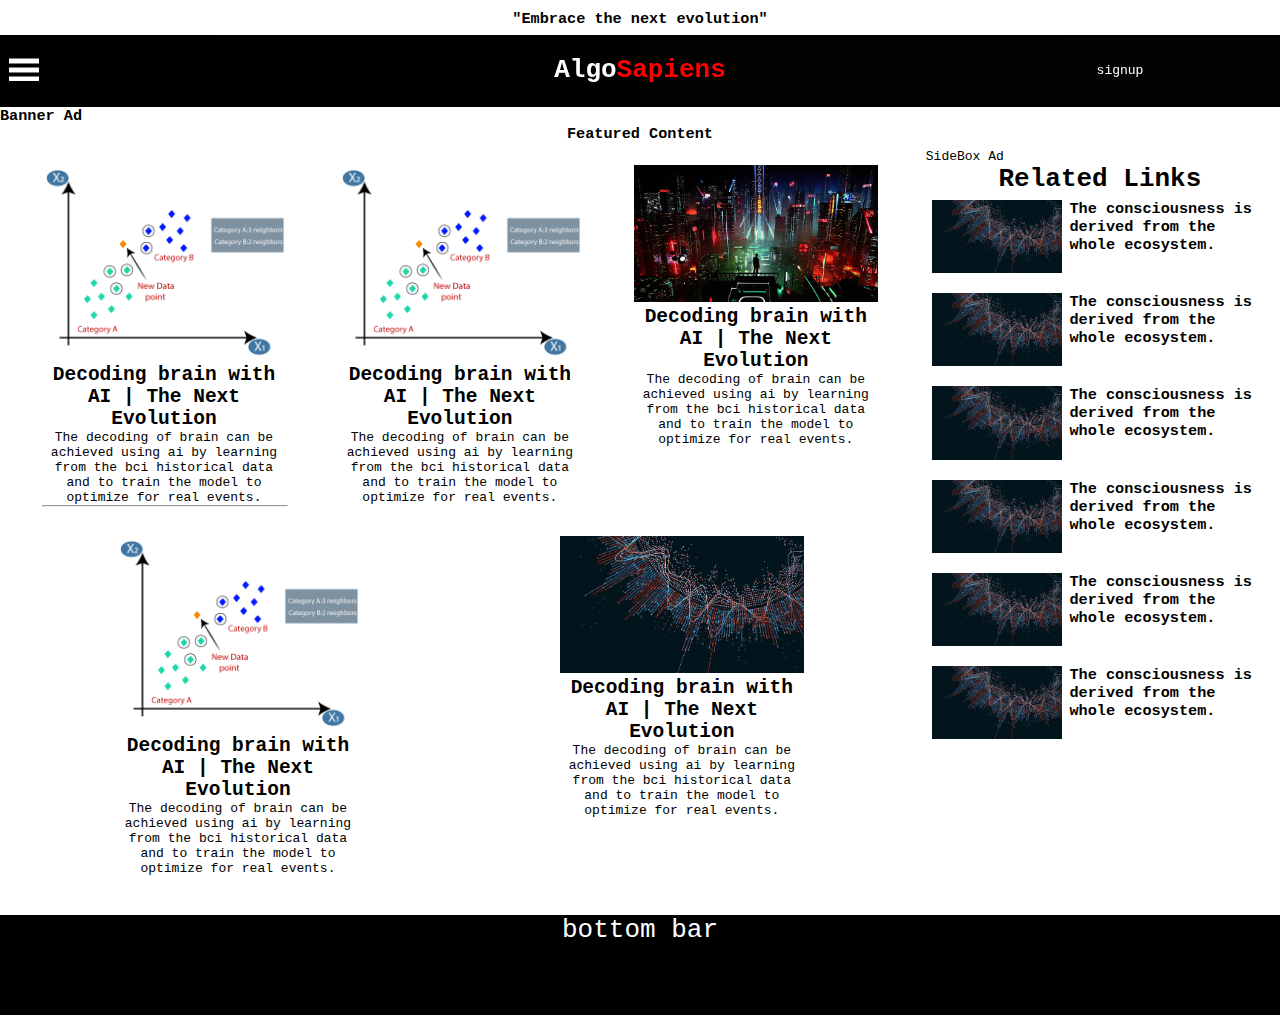
<file: index.html>
<!DOCTYPE html>
<html lang="en">
<head>
	<meta charset="UTF-8">
	<meta http-equiv="X-UA-Compatible" content="IE=edge"/>
	<title>algosapiens</title>
	<meta name="viewport" content="width=device-width, initial-scale=1.0"/>
	<meta name="description" content="The next Evolution"/>
	<meta name="keywords" content="algosapiens,algo,sapiens,algorithms,computer"/>
	<link rel="stylesheet" type="text/css" href="./style.css"/>


</head>
<body>
	<div class="container">
		<div class="box-1"><div class="ethos"><h3>"Embrace the next evolution"</h3></div></div>
		<div class="box-2">
		  <div class="tp-bar">
		  	<div class="tp-bar-itm-1">

                     <div class="ham" style="margin-left:9px;">
                           <span class="open-slide">
             <a href="#" onclick="openSideMenu() ">
                    <svg width="25" height="25">
                         <path d="M0, 5 30,5" stroke="#ffffff" stroke-width="    5"/>
                         <path d="M0,14 30,14" stroke="#ffffff" stroke-width=    "5"/>
                         <path d="M0,23 30,23" stroke="#ffffff" stroke-width=    "5"/>
                 
                     </svg>
             </a>
     </span> 
                     </div>

			</div>
			<div class="tp-bar-itm-2"><h1>Algo<span style="color:red;">Sapiens</span></h1></div>
		  	<div class="tp-bar-itm-3">signup</div>
		  </div>
		  <!-- BOX-2 end -->
		</div>
		<div class="box-ad-bannr"><h3>Banner Ad</h3></div>
		<div class="box-3"><h3>Featured Content</h3></div>
	   <div class="respon">
		<div class="box-4">
		    <div class="main-pg-pst">
			<div class="post">
				<div class="pst-lnk"><a href="./post.html">
				<div class="pst-card">
				  <div class="pst-img">
					<img src="./k-nearest-neighbour-algosapiens.png" alt="post cover"/>
				  </div>
				  <div class="pst-dtl">
				  <div class="pt-tle"><h2>Decoding brain with AI | The Next Evolution</h2></div>
				  <div class="pt-con"><p>The decoding of brain can be achieved using ai by learning from the bci historical data and to train the model to optimize for real events.</p></div>
				  
				  </div><!-- pst-dtl end -->
				  </div><!-- pst-card end -->
				  <!--	</a></div> pst-lnk end -->
				  <div class="pst-meta">
				  <div class="pt-auth"></h4>KG</h4></div>
				  <div class="pt-date"></h4>xx/xx/xx</h4></div>
				<div class="share-pst">
					<div class="s-fb">fb</div>
					<div class="s-insta">insta</div>
					<div class="s-twtr">twtr</div>
					<div class="s-more">more</div>
				</div>
				  </div><!-- pst-meta end -->
					</a></div><!-- pst-lnk end -->
					<hr/>
			<!--POST END-->
		       </div>
			<div class="post">
				<div class="pst-card">
				  <div class="pst-img">
					<img src="./k-nearest-neighbour-algosapiens.png" alt="post cover" max-width="25px" height="auto";/>
				  </div>
				  <div class="pst-dtl">
				  <div class="pt-tle"><h2>Decoding brain with AI | The Next Evolution</h2></div>
				  <div class="pt-con"><p>The decoding of brain can be achieved using ai by learning from the bci historical data and to train the model to optimize for real events.</p></div>
				  
				  </div><!-- pst-dtl end -->
				  </div><!-- pst-card end -->
				  <div class="pst-meta">
				  <div class="pt-auth"></h4>KG</h4></div>
				  <div class="pt-date"></h4>xx/xx/xx</h4></div>
				<div class="share-pst">
					<div class="s-fb">fb</div>
					<div class="s-insta">insta</div>
					<div class="s-twtr">twtr</div>
					<div class="s-more">more</div>
				</div>
				  </div><!-- pst-meta end -->
			<!--POST END-->
		       </div>
			<div class="post">
				<div class="pst-card">
				  <div class="pst-img">
					<img src="./cyber-science-fiction-digital-art-concept-art-cyberpunk-hd-wallpaper-preview.jpg" alt="post cover" max-width="25px" height="auto";/>
				  </div>
				  <div class="pst-dtl">
				  <div class="pt-tle"><h2>Decoding brain with AI | The Next Evolution</h2></div>
				  <div class="pt-con"><p>The decoding of brain can be achieved using ai by learning from the bci historical data and to train the model to optimize for real events.</p></div>
				  
				  </div><!-- pst-dtl end -->
				  </div><!-- pst-card end -->
				  <div class="pst-meta">
				  <div class="pt-auth"></h4>KG</h4></div>
				  <div class="pt-date"></h4>xx/xx/xx</h4></div>
				<div class="share-pst">
					<div class="s-fb">fb</div>
					<div class="s-insta">insta</div>
					<div class="s-twtr">twtr</div>
					<div class="s-more">more</div>
				</div>
				  </div><!-- pst-meta end -->
			<!--POST END-->
		       </div>
			<div class="post">
				<div class="pst-card">
				  <div class="pst-img">
					<img src="./k-nearest-neighbour-algosapiens.png" alt="post cover" max-width="25px" height="auto";/>
				  </div>
				  <div class="pst-dtl">
				  <div class="pt-tle"><h2>Decoding brain with AI | The Next Evolution</h2></div>
				  <div class="pt-con"><p>The decoding of brain can be achieved using ai by learning from the bci historical data and to train the model to optimize for real events.</p></div>
				  
				  </div><!-- pst-dtl end -->
				  </div><!-- pst-card end -->
				  <div class="pst-meta">
				  <div class="pt-auth"></h4>KG</h4></div>
				  <div class="pt-date"></h4>xx/xx/xx</h4></div>
				<div class="share-pst">
					<div class="s-fb">fb</div>
					<div class="s-insta">insta</div>
					<div class="s-twtr">twtr</div>
					<div class="s-more">more</div>
				</div>
				  </div><!-- pst-meta end -->
			<!--POST END-->
		       </div>
			<div class="post">
				<div class="pst-card">
				  <div class="pst-img">
					<img src="./datavisualizationtips_hdr.jpg" alt="post cover" max-width="25px" height="auto";/>
				  </div>
				  <div class="pst-dtl">
				  <div class="pt-tle"><h2>Decoding brain with AI | The Next Evolution</h2></div>
				  <div class="pt-con"><p>The decoding of brain can be achieved using ai by learning from the bci historical data and to train the model to optimize for real events.</p></div>
				  
				  </div><!-- pst-dtl end -->
				  </div><!-- pst-card end -->
				  <div class="pst-meta">
				  <div class="pt-auth"></h4>KG</h4></div>
				  <div class="pt-date"></h4>xx/xx/xx</h4></div>
				<div class="share-pst">
					<div class="s-fb">fb</div>
					<div class="s-insta">insta</div>
					<div class="s-twtr">twtr</div>
					<div class="s-more">more</div>
				</div>
				  </div><!-- pst-meta end -->
			<!--POST END-->
		       </div>
		       <!--MAIN PAGE POST END -->
		 </div>
		 <!-- BOX 4 END -->
		</div>
		<div class="box-5">
			<div class="sidebox">
				<div class="sidebox-ad">SideBox Ad</div>
	<div class="recomm">
		<div class="rel-list">
			<div class="rel-lin">
			<h1>Related Links</h1>
			<div class="rel-psts"><a href="./post.html">
			<div class="rel-pst">

					<div class="rel-img"><img src="./datavisualizationtips_hdr.jpg" alt=""></div>
					<div class="rel-tle"><h3>The consciousness is derived from the whole ecosystem.</h3></div>
			</div><!--rel-pst END -->
			</a></div><!--rel-psts END -->

			<div class="rel-pst">

					<div class="rel-img"><img src="./datavisualizationtips_hdr.jpg" alt=""></div>
					<div class="rel-tle"><h3>The consciousness is derived from the whole ecosystem.</h3></div>
			</div><!--rel-pst END -->
			<div class="rel-pst">

					<div class="rel-img"><img src="./datavisualizationtips_hdr.jpg" alt=""></div>
					<div class="rel-tle"><h3>The consciousness is derived from the whole ecosystem.</h3></div>
			</div><!--rel-pst END -->
			<div class="rel-pst">

					<div class="rel-img"><img src="./datavisualizationtips_hdr.jpg" alt=""></div>
					<div class="rel-tle"><h3>The consciousness is derived from the whole ecosystem.</h3></div>
			</div><!--rel-pst END -->
			<div class="rel-pst">

					<div class="rel-img"><img src="./datavisualizationtips_hdr.jpg" alt=""></div>
					<div class="rel-tle"><h3>The consciousness is derived from the whole ecosystem.</h3></div>
			</div><!--rel-pst END -->
			<div class="rel-pst">

					<div class="rel-img"><img src="./datavisualizationtips_hdr.jpg" alt=""></div>
					<div class="rel-tle"><h3>The consciousness is derived from the whole ecosystem.</h3></div>
			</div><!--rel-pst END -->
			</div>
		</div>
		
	</div>
	<div class="ad-box-1"></div>

	<!-- BOX-5 end-->
		</div>
		</div>
		<!--respon end-->
	   </div>


		<div class="box-6"></div>
		<div class="box-7"></div>
		<div class="box-8">bottom bar</div>
	</div>
</body>
</html>
</file>
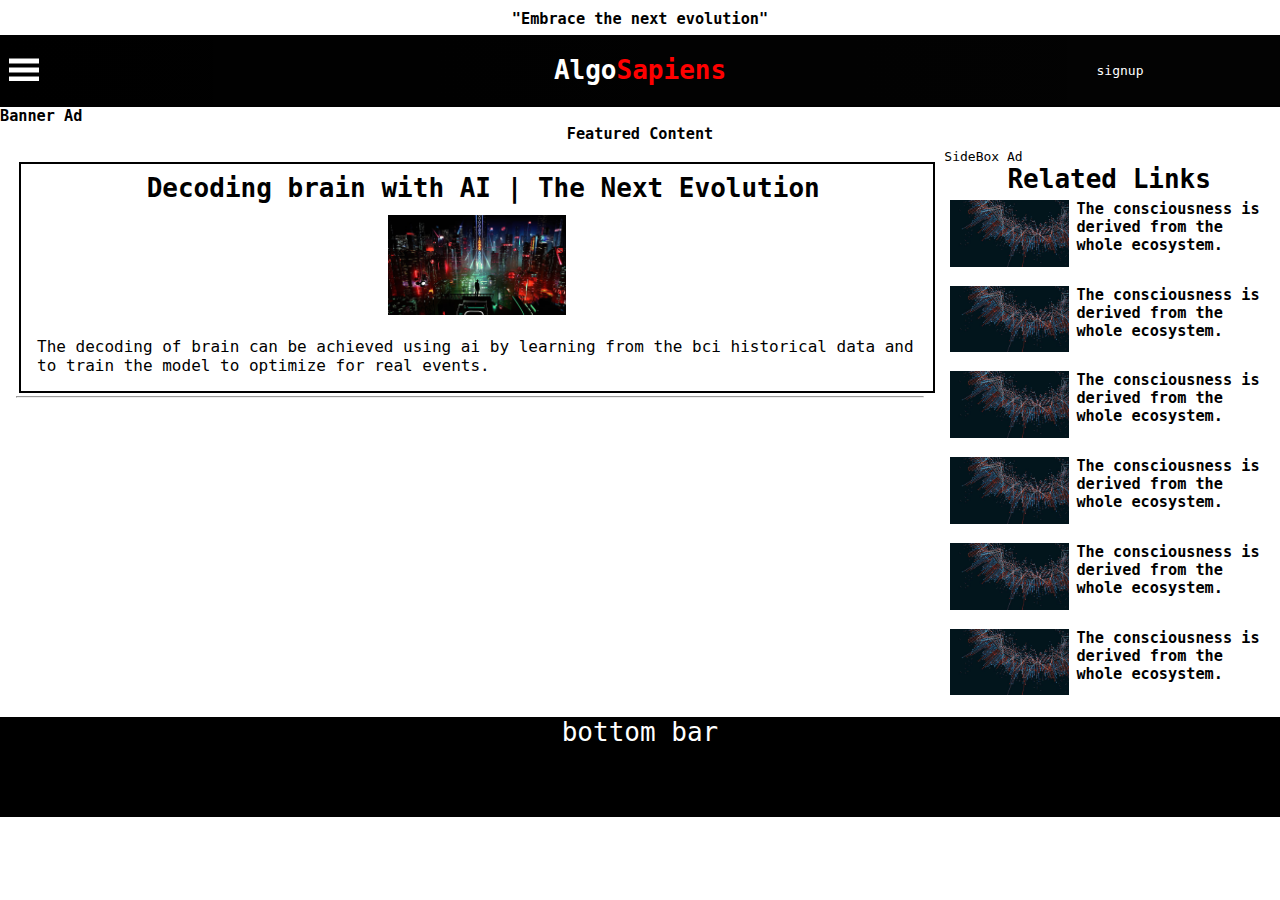
<file: post.html>
<!DOCTYPE html>
<html lang="en">
<head>
	<meta charset="UTF-8">
	<meta http-equiv="X-UA-Compatible" content="IE=edge"/>
	<title>algosapiens</title>
	<meta name="viewport" content="width=device-width, initial-scale=1.0"/>
	<meta name="description" content="The next Evolution"/>
	<meta name="keywords" content="algosapiens,algo,sapiens,algorithms,computer"/>
	<link rel="stylesheet" type="text/css" href="./style.css"/>


</head>
<body>
	<div class="container">
		<div class="box-1"><div class="ethos"><h3>"Embrace the next evolution"</h3></div></div>
		<div class="box-2">
		  <div class="tp-bar">
		  	<div class="tp-bar-itm-1">

                     <div class="ham" style="margin-left:9px;">
                           <span class="open-slide">
             <a href="#" onclick="openSideMenu() ">
                    <svg width="25" height="25">
                         <path d="M0, 5 30,5" stroke="#ffffff" stroke-width="    5"/>
                         <path d="M0,14 30,14" stroke="#ffffff" stroke-width=    "5"/>
                         <path d="M0,23 30,23" stroke="#ffffff" stroke-width=    "5"/>
                 
                     </svg>
             </a>
     </span> 
                     </div>

			</div>
			<div class="tp-bar-itm-2"><h1>Algo<span style="color:red;">Sapiens</span></h1></div>
		  	<div class="tp-bar-itm-3">signup</div>
		  </div>
		  <!-- BOX-2 end -->
		</div>
		<div class="box-ad-bannr"><h3>Banner Ad</h3></div>
		<div class="box-3"><h3>Featured Content</h3></div>
	   <div class="respon">
		<div class="box-4">
		    <div class="main-pg-pst">
			<div class="pst-pg">
				
				<div class="pst-card">
				  <div class="pst-pg-dtl">
				  <div class="pst-pg-tle"><h1>Decoding brain with AI | The Next Evolution</h1></div>

				  <div class="pst-pg-img">
					<img src="./cyber-science-fiction-digital-art-concept-art-cyberpunk-hd-wallpaper-preview.jpg" alt="post cover"/>
				  </div>
				  <div class="pst-pg-share">
				  
				  </div>
				  <div class="pst-pg-con"><p>The decoding of brain can be achieved using ai by learning from the bci historical data and to train the model to optimize for real events.</p></div>
				  
				  </div><!-- pst-dtl end -->
				  </div><!-- pst-card end -->
				  <!--	</a></div> pst-lnk end -->
				  <div class="pst-meta">
				  <div class="pt-auth"></h4>KG</h4></div>
				  <div class="pt-date"></h4>xx/xx/xx</h4></div>
				<div class="share-pst">
					<div class="s-fb">fb</div>
					<div class="s-insta">insta</div>
					<div class="s-twtr">twtr</div>
					<div class="s-more">more</div>
				</div>
				  </div><!-- pst-meta end -->
					<hr/>
			<!--POST END-->
		       </div>
		       <!--MAIN PAGE POST END -->
		 </div>
		 <!-- BOX 4 END -->
		</div>
		<div class="box-5">
			<div class="sidebox">
				<div class="sidebox-ad">SideBox Ad</div>
	<div class="recomm">
		<div class="rel-list">
			<div class="rel-lin">
			<h1>Related Links</h1>
			<div class="rel-psts"><a href="./post.html">
			<div class="rel-pst">

					<div class="rel-img"><img src="./datavisualizationtips_hdr.jpg" alt=""></div>
					<div class="rel-tle"><h3>The consciousness is derived from the whole ecosystem.</h3></div>
			</div><!--rel-pst END -->
			</a></div><!--rel-psts END -->

			<div class="rel-pst">

					<div class="rel-img"><img src="./datavisualizationtips_hdr.jpg" alt=""></div>
					<div class="rel-tle"><h3>The consciousness is derived from the whole ecosystem.</h3></div>
			</div><!--rel-pst END -->
			<div class="rel-pst">

					<div class="rel-img"><img src="./datavisualizationtips_hdr.jpg" alt=""></div>
					<div class="rel-tle"><h3>The consciousness is derived from the whole ecosystem.</h3></div>
			</div><!--rel-pst END -->
			<div class="rel-pst">

					<div class="rel-img"><img src="./datavisualizationtips_hdr.jpg" alt=""></div>
					<div class="rel-tle"><h3>The consciousness is derived from the whole ecosystem.</h3></div>
			</div><!--rel-pst END -->
			<div class="rel-pst">

					<div class="rel-img"><img src="./datavisualizationtips_hdr.jpg" alt=""></div>
					<div class="rel-tle"><h3>The consciousness is derived from the whole ecosystem.</h3></div>
			</div><!--rel-pst END -->
			<div class="rel-pst">

					<div class="rel-img"><img src="./datavisualizationtips_hdr.jpg" alt=""></div>
					<div class="rel-tle"><h3>The consciousness is derived from the whole ecosystem.</h3></div>
			</div><!--rel-pst END -->
			</div>
		</div>
		
	</div>
	<div class="ad-box-1"></div>

	<!-- BOX-5 end-->
		</div>
		</div>
		<!--respon end-->
	   </div>


		<div class="box-6"></div>
		<div class="box-7"></div>
		<div class="box-8">bottom bar</div>
	</div>
</body>
</html>
</file>
<file: style.css>
@charset "utf-8";
@import "post.css";


* {
	padding:0;
	margin:0;
	background-color:;
	width:100%;
	font-family:monospace;
  }



  .container {
	  margin:0;
	  padding:0;
	  width:100%;
	  height:100%;

  }

  .box-1 {
	width:100%;
	height:25px;
	background:;

  }

  .ethos h3{
	text-align:center;
	margin-top:10px;	
  }
  .box-2 {
	margin:0;
	padding:0;
	width:100%;/* auto*/
	height:70px;
	/*background-color:white;*/
	border-bottom:2px solid ;
	text-align:center;
	position:-webkit-sticky;
	position:sticky;
	top:0;
	background: rgba(0, 0, 0, 0) linear-gradient(to left, rgba(0,0,0,0.99) 0px, #000000 100%) repeat scroll 0 0 !important;
  }

  .tp-bar {
	display:flex;
	height:100%;
	align-items:center;
  }

  .tp-bar-itm-1 {
	  flex:1;
  }

  .tp-bar-itm-2 {
	  color:white;
	  flex:2;
  }

  .tp-bar-itm-3 {
	  flex:1;
	  color:#ffffff;
  }


  .respon {
	  display:flex;
	  justify-content:center;
  }
  .box-3 {
	  height:auto;
	  width:100%;
	  background-color:#ffffff;
	  text-align:center;
  }

  .box-4 {
	  width:auto;
	  margin:10px;
	  padding;10px;
/*	  border:2px solid black;*/

  }

  .main-pg-pst {
	  width:auto;
	  margin:3px;
	  padding:3px;
	  display:flex;
	  flex-wrap:wrap; 
	  justify-content:space-around;
/*	  border:2px solid yellow;*/
  }

  a:link{
	color:black;
	/*background-color:red;*/
	text-decoration:none;
  }

  a:visited {
	  color:blue;
	  background-color:transparent;
	  text-decoration:none;
  } 

  .post {
	  flex-grow:1 0 25%;
	  width:250px;
	  margin:3px;
	  margin-bottom:20px;
	  padding:3px;
	 /* border:2px solid #54595F;*/
	  box-sizing:border-box;
	  
	   

  }
  .pst-card {
	width:100%;
	display:block;
	text-align:center;
  }

  .pst-img {
	  width:100%;
	  height:100%;
	  padding:0px;
	  margin:0px;
	  padding-top:0;
	  margin-top:0;
	  text-align:center;
/*	  border:2px solid green;*/
  }

  .pt-con {
	  display:block;
  }
  .pt-tle {
	  text-align:center;
  }

  .pst-meta {
	  padding:5px;
	  display:none;/*flex*/
  }
  .share-pst {
	display:flex;
	width:100%;
	justify-content:space-around;
  }

  .box-5 {
	  margin:3px;
	  padding:3px;
	  width:auto;
	 /* border:2px solid #000000;*/
	  height:auto;
  }

  .rel-list {
	  max-width:500px;
  }
  .rel-lin h1 {
	  text-align:center;
  }
  .rel-pst {
	  width:97%;
	  padding:3px;
	  margin:3px;
	  /*border:3px solid #5455AF;*/
	  display:flex;
	  border-radius:3px;
	  margin-bottom:10px;
	  box-sizing:border-box;
  }

  .rel-img {
	  width:100%;
	  margin-right:7px;

  }
  .rel-tle {
	  width:auto;
	  display:inline-block;
  }
  .box-8 {
	height:100px;
	width:100%;
	background-color:black;
	color:white;
	text-align:center;
	font-size:2em;
	bottom:0px;
  }

  @media only screen and (max-width:768px){

	  .respon {
		  display:flex;
		  flex-direction:column; 
	  }
	  .pst-card{
	
  }
  .main-pg-pst {
	  justify-content:center;
  }
  .post {
	  width:250px;
	  margin-bottom:7px;
  }
  .pst-img {
	  padding:0;
	  margin:0;
	  width:100%;

  }

  .pt-tle h2 {
	  font-size:20px;
  }
  .pt-con {
	  height:10%;
	  display:block;
  }

  .pst-meta {
	   
  }
  .share-pst {
	  display:none;
  } 
}
</file>
